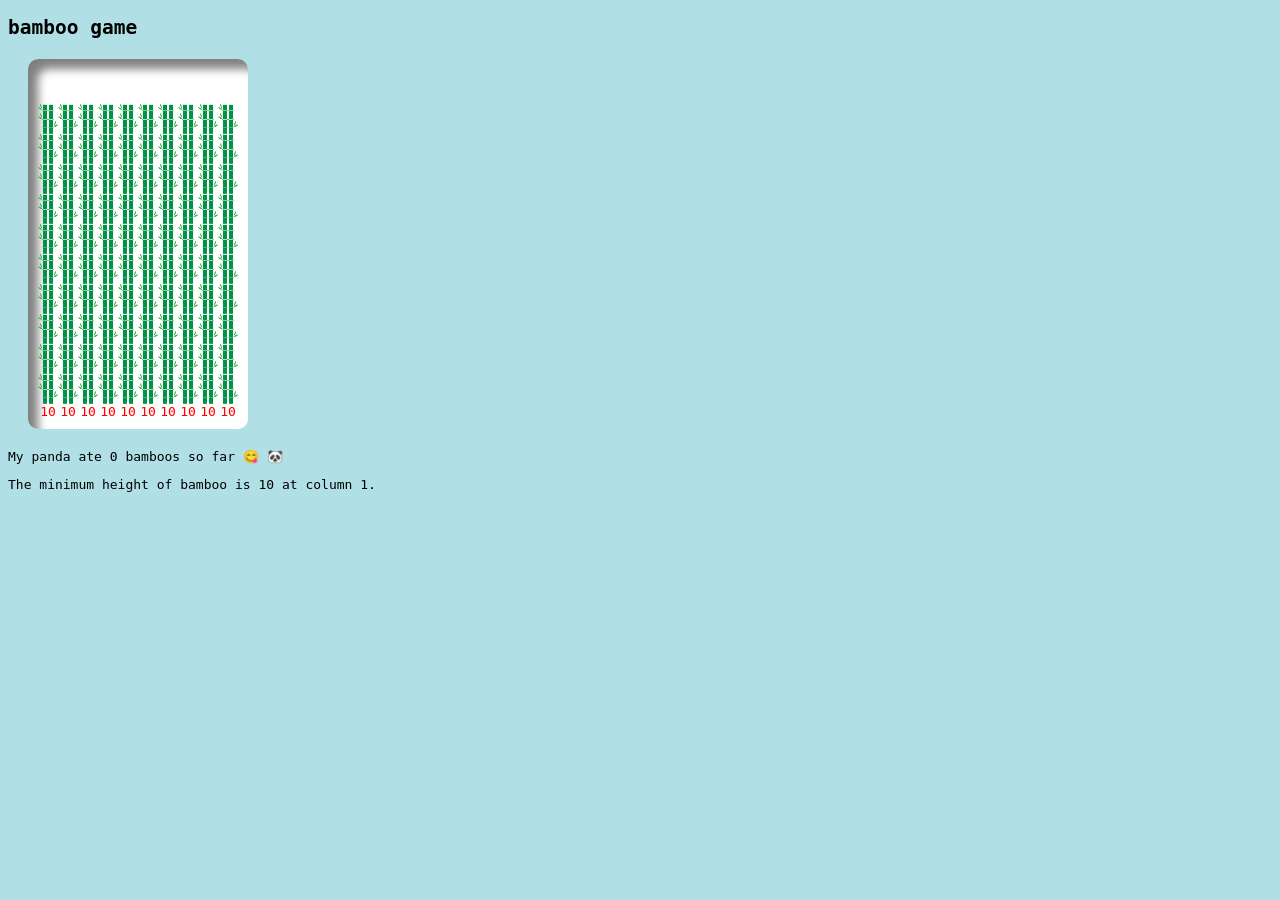
<file: fun-activities/bamboo-game.html>
<!DOCTYPE html>
<html lang="en">

<head>
    <meta charset="UTF-8">
    <meta name="viewport" content="width=device-width, initial-scale=1.0">
    <title>Document</title>
    <style>
        body {
            font-family: monospace;
            background-color: powderblue;
        }

        img {
            height: 30px;
            width: 20px;
        }

        .play-area {
            cursor: url('./panda.svg'), auto;
            display: flex;
            height: 350px;
            background-color: white;
            padding: 10px;
            margin: 20px;
            width: fit-content;
            border-radius: 10px;
            box-shadow: inset 10px 10px 10px gray;
        }

        .col {
            display: flex;
            flex-direction: column;
            justify-content: flex-end;
        }
        .col:nth-child(odd){
            animation:  smooth-wind-blow 10s infinite alternate ease-in-out;
        }
        .col:nth-child(even){
            animation: smooth-wind-blow-2 10s infinite alternate ease-in-out;   
        }

        .col:active {
            animation-name: shake-effect;
            animation-iteration-count: 1;
            animation-duration: 0.2s;
            animation-timing-function: ease-in-out;
            animation-direction: alternate;
        }
        .count {
            text-align: center;
            font-family: monospace;
            color: red;
        }

        @keyframes shake-effect {
            0% { transform: translate(0, 0) rotate(0deg); }
            20% { transform: translate(-2px, 2px) rotate(-2deg); }
            40% { transform: translate(-2px, -2px) rotate(2deg); }
            60% { transform: translate(2px, 2px) rotate(-2deg); }
            80% { transform: translate(2px, -2px) rotate(2deg); }
            100% { transform: translate(0, 0) rotate(0deg); }
        }

        @keyframes smooth-wind-blow {
            0% { transform: translateX(0); }
            10% { transform: translateX(-2px); }
            20% { transform: translateX(1px); }
            30% { transform: translateX(-2px); }
            40% { transform: translateX(1px); }
            50% { transform: translateX(-0.2px); }
            60% { transform: translateX(2px); }
            70% { transform: translateX(-1px); }
            80% { transform: translateX(3px); }
            90% { transform: translateX(-2px); }
            100% { transform: translateX(0); }
        }

         @keyframes smooth-wind-blow-2 {
            0% { transform: translateX(0); }
            10% { transform: translateX(-2px); }
            20% { transform: translateX(-2px); }
            30% { transform: translateX(2px); }
            40% { transform: translateX(1px); }
            50% { transform: translateX(-0.2px); }
            60% { transform: translateX(1px); }
            70% { transform: translateX(0); }
            80% { transform: translateX(3px); }
            90% { transform: translateX(-1px); }
            100% { transform: translateX(-2px); }
        }
    </style>
</head>

<body onload="setup()">
    <section>
        <h1>bamboo game</h1>
        <div class="play-area" id="game">
            <div class="col">
                <img src="./bamboo.png" alt="bamboo">
                <img src="./bamboo.png" alt="bamboo">
                <img src="./bamboo.png" alt="bamboo">
                <img src="./bamboo.png" alt="bamboo">
                <img src="./bamboo.png" alt="bamboo">
                <img src="./bamboo.png" alt="bamboo">
            </div>
            <div class="col">
                <img src="./bamboo.png" alt="bamboo">
                <img src="./bamboo.png" alt="bamboo">
                <img src="./bamboo.png" alt="bamboo">
            </div>
        </div>
        <div class="score-board">
            <p id="score-text"></p>
            <p id="bamboo-status-text"></p>
        </div>
    </section>
    <script>
        const heights = [10, 10, 10, 10, 10, 10, 10, 10, 10, 10];
        let ate_count = 0;

        // elements
        const gameEle = document.getElementById('game');
        // assign ele txt
        const bamboo = '<img src="./bamboo.png" alt="bamboo">';

        function setup() {
            generateBamboo();
            generateScoreBoard();
        }

        function generateBamboo() {
            gameEle.innerHTML = ""; // make empty
            for (let i = 0; i < heights.length; i++) {
                const divEle = document.createElement('div');
                divEle.id = "col-" + i;
                divEle.className = "col";
                divEle.setAttribute('onclick', `addBamboo(${i})`);
                divEle.innerHTML = bamboo.repeat(heights[i]) + `<div class='count'>${heights[i]}</div>`;

                gameEle.appendChild(divEle);
            }
        }

        function generateScoreBoard() {
            let min_height = heights[0];
            let min_height_index = 0;
            for (let i = 1; i < heights.length; i++) {
            if (heights[i] < min_height) {
                min_height = heights[i];
                min_height_index = i;
            }
            }

            let score = `My panda ate ${ate_count} bamboo${ate_count === 1 ? '' : 's'} so far 😋 🐼`;
            let bambooStatus = `The minimum height of bamboo is ${min_height} at column ${min_height_index + 1}.`;
            document.getElementById('score-text').innerText = score;
            document.getElementById('bamboo-status-text').innerText = bambooStatus;
        }

        function addBamboo(index) {
            if (heights[index] > 0) {
                heights[index]--;
                ate_count++;
                generateBamboo();
                generateScoreBoard();
            }
        }
    </script>
</body>

</html>
</file>
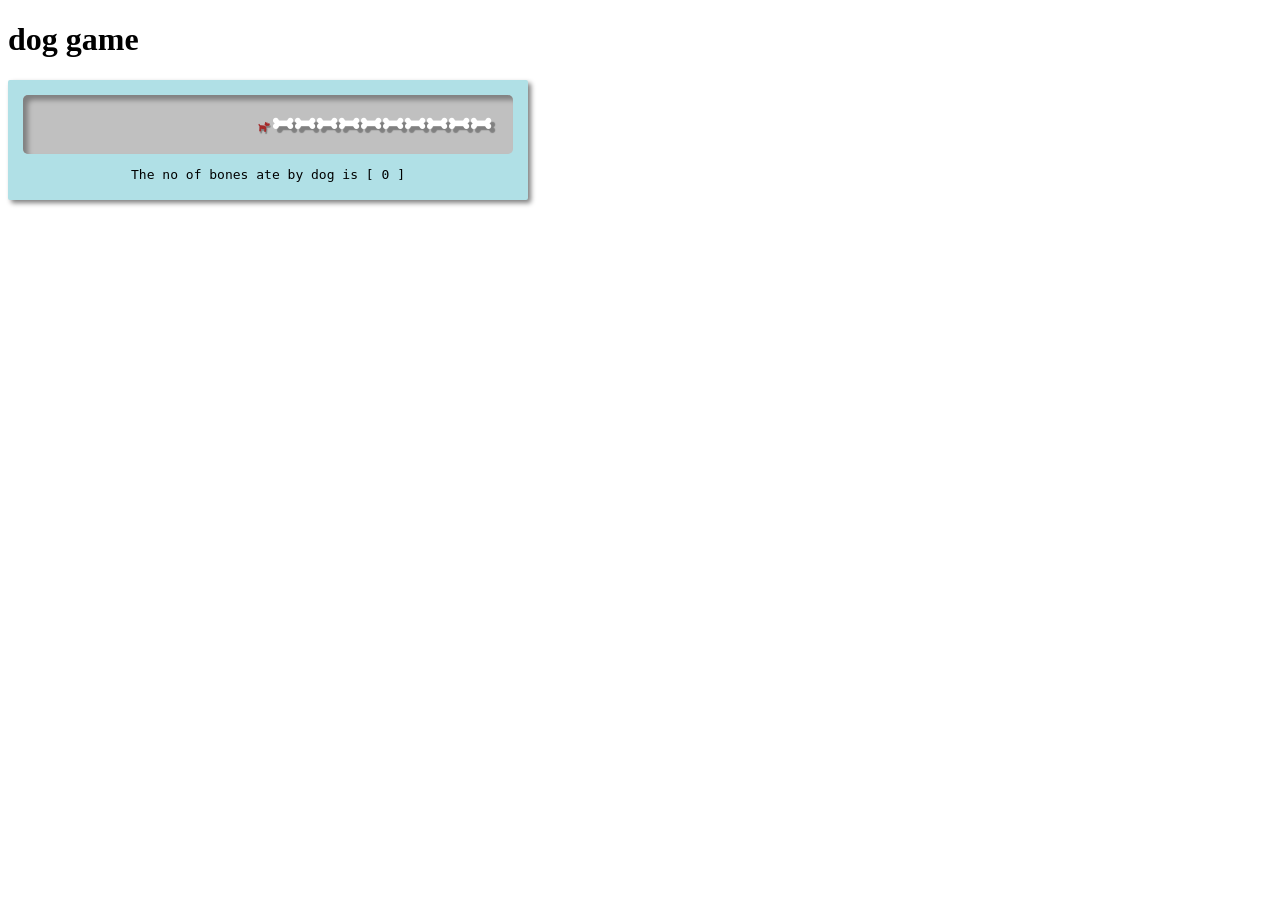
<file: fun-activities/dog-game.html>
<!DOCTYPE html>
<html lang="en">

<head>
    <meta charset="UTF-8">
    <meta name="viewport" content="width=device-width, initial-scale=1.0">
    <title>Document</title>
    <link rel="stylesheet" href="https://cdnjs.cloudflare.com/ajax/libs/font-awesome/6.7.2/css/all.min.css"
        integrity="sha512-Evv84Mr4kqVGRNSgIGL/F/aIDqQb7xQ2vcrdIwxfjThSH8CSR7PBEakCr51Ck+w+/U6swU2Im1vVX0SVk9ABhg=="
        crossorigin="anonymous" referrerpolicy="no-referrer" />
    <style>
        .game-area {
            height: 100px;
            width: 500px;
            padding: 10px;
            border-radius: 2px;
            background-color: powderblue;
            box-shadow: 3px 3px 5px gray;
        }

        .box {
            background-color: silver;
            padding: 10px;
            margin: 5px;
            border-radius: 5px;
            box-shadow: inset 5px 5px 5px gray;
            text-align: right;
            width: 90%;
            padding: 20px;
            text-shadow: 2px 2px 1px gray;
        }

        .dog,
        .bone {
            font-size: large;
            animation-duration: 0.4s;
            animation-iteration-count: infinite;
            animation-timing-function: ease-in-out;
            animation-fill-mode: both;
            animation-direction: alternate;
        }

        .dog {
            animation-name: dancing-dog;
            color: brown;

        }

        .bone {
            margin-right: 2px;
            color: white;
            animation-name: floating-bone;
        }
        p {
            text-align: center;
            font-family: monospace;
        }

        @keyframes dancing-dog {
            from {
                transform: rotate(-5deg);
            }

            to {
                transform: rotate(5deg);
            }
        }

        @keyframes floating-bone {
            from {
                text-shadow: 2px 2px 1px gray;
            }

            to {
                text-shadow: 4px 4px 1px gray;
            }
        }
    </style>
</head>

<body onload="setup()">
    <h1>dog game</h1>
    <div class="game-area">
        <div class="box">
            <i id="dog" onclick="eatBone()" class="dog fa-solid fa-dog"></i>
            <span id="bones" class="bones">
                <i class="bone fa-solid fa-bone"></i>
                <i class="bone fa-solid fa-bone"></i>
                <i class="bone fa-solid fa-bone"></i>
                <i class="bone fa-solid fa-bone"></i>
            </span>
        </div>
        <p>The no of bones ate by dog is [ <span id="count">0</span> ]</p>
    </div>
    <script>
        let initial_bone_count = 10;
        let bone_count = initial_bone_count ;
        let dog_size = 10;
        const bonesEle = document.getElementById('bones');
        const countEle = document.getElementById('count');
        const dogEle = document.getElementById('dog');

        function setup() {
            dogEle.style.fontSize = dog_size + 'px';
            const list = '<i class="bone fa-solid fa-bone"></i>'.repeat(bone_count);
            bonesEle.innerHTML = list;
        }

        function eatBone() {
            if (bone_count > 0) {
                bone_count--;
                const list = '<i class="bone fa-solid fa-bone"></i>'.repeat(bone_count);
                bonesEle.innerHTML = list;
                countEle.innerText = initial_bone_count - bone_count;
            
                dog_size += 2;
                dogEle.style.fontSize = dog_size + 'px';
            }
        }
    </script>
</body>

</html>
</file>
